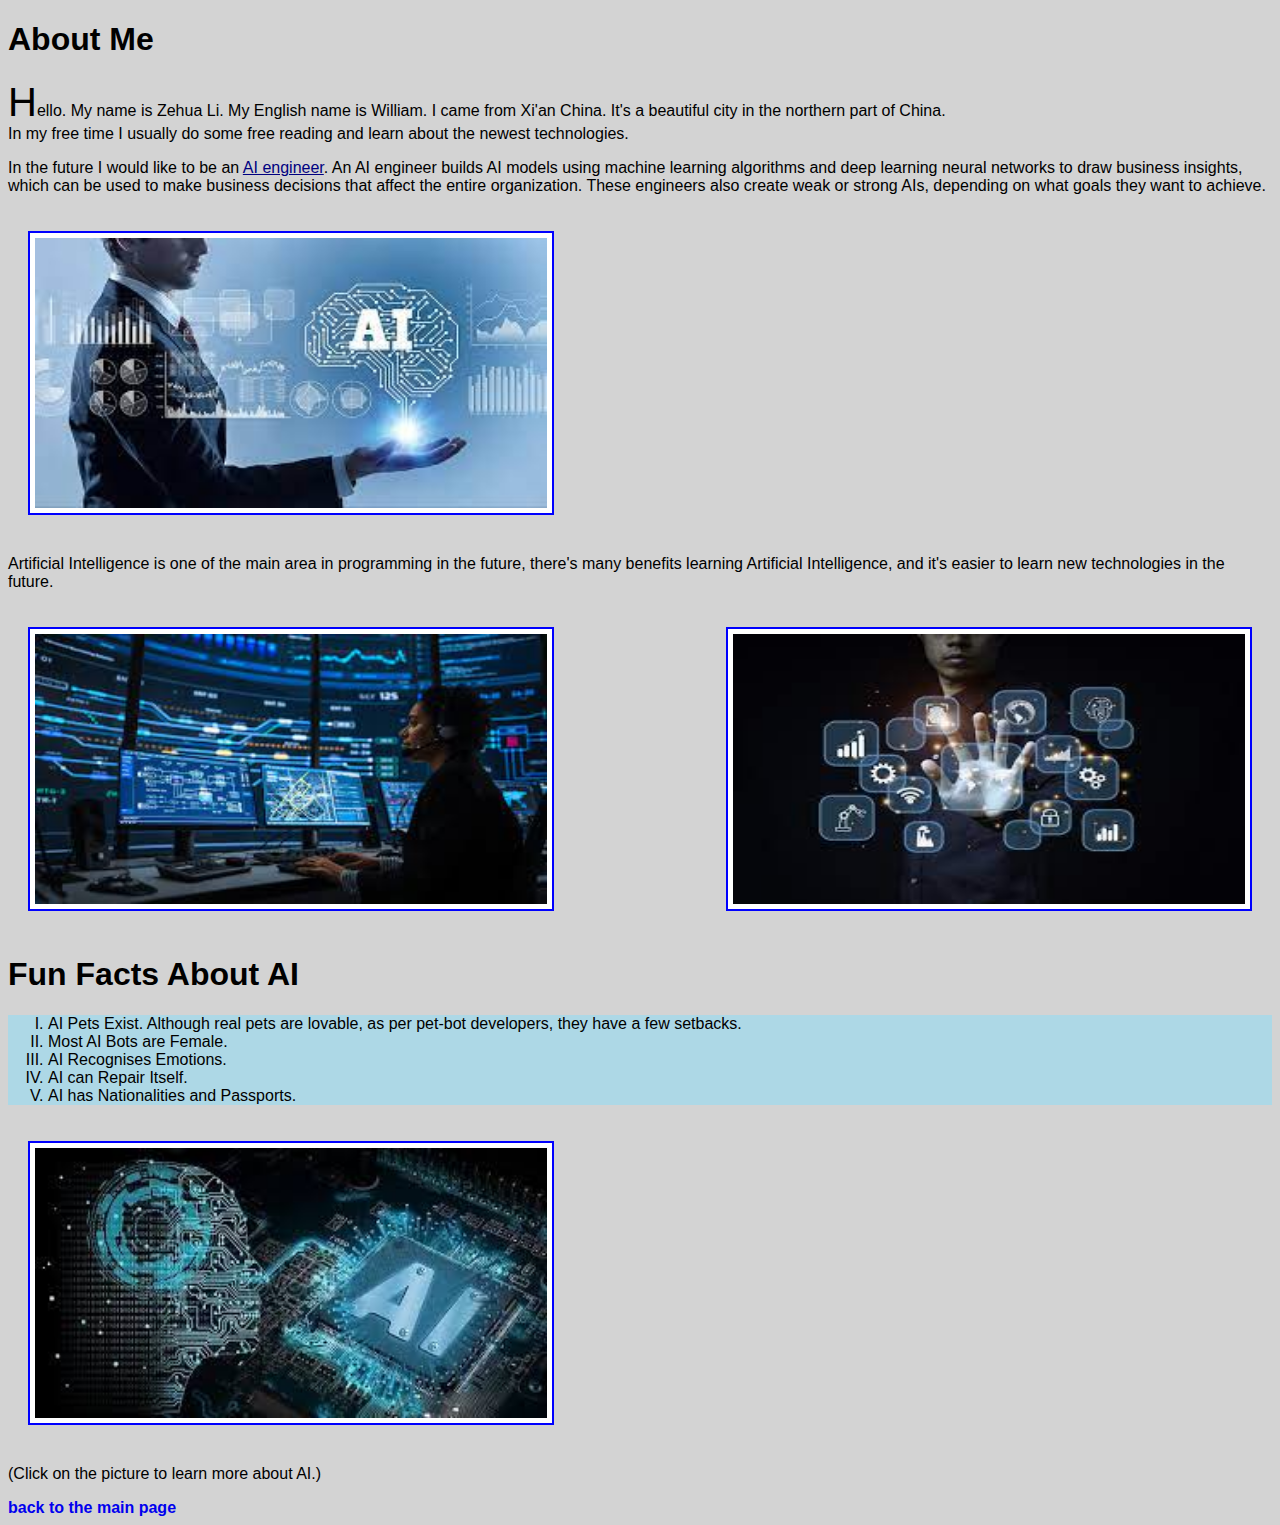
<file: about.html>
<!DOCTYPE html>
<html lang="en">
<head>
    <meta charset="UTF-8">
    <title>about me</title>
    <link rel="icon" href="image/icon.jpg">
    <link rel="stylesheet" type="text/css" href="style1.css">
</head>
<body>
<h1>About Me</h1>
<p>Hello. My name is Zehua Li. My English name is William. I came from Xi'an China. It's a beautiful city in the northern part of China.
    <br>In my free time I usually do some free reading and learn about the newest technologies.</p>
<p>In the future I would like to be an <a href="https://www.sei.cmu.edu/our-work/artificial-intelligence-engineering/#:~:text=AI%20Engineering%20is%20a%20field,human%20needs%20for%20mission%20outcomes." target="_blank">AI engineer</a>. An AI engineer builds AI models using machine learning algorithms and deep learning neural networks to draw business insights,
    <br> which can be used to make business decisions that affect the entire organization. These engineers also create weak or strong AIs, depending on what goals they want to achieve.</p>
<img src="image/about_1.jpg" alt="fantasy picture of AI engineer">
<p>Artificial Intelligence is one of the main area in programming in the future, there's many benefits learning Artificial Intelligence, and it's easier to learn new technologies in the future. </p>
<img src="image/about_2.jpg" alt="fantasy picture of AI engineer">
<img src="image/about_4.jpg" alt="fantasy picture of programmer">
<h1>Fun Facts About AI</h1>
<ol>
    <li>AI Pets Exist. Although real pets are lovable, as per pet-bot developers, they have a few setbacks.</li>
    <li>Most AI Bots are Female.</li>
    <li>AI Recognises Emotions.</li>
    <li>AI can Repair Itself.</li>
    <li>AI has Nationalities and Passports.</li>
</ol>
<a href="https://en.wikipedia.org/wiki/Artificial_intelligence" target="_blank"><img src="image/about_3.jpg" alt="fantasy picture of AI"></a>
<p>(Click on the picture to learn more about AI.)</p>
<footer>
    <a href="index.html#hero" target="_self"><b>back to the main page</b></a>
</footer>
</body>
</html>
</file>
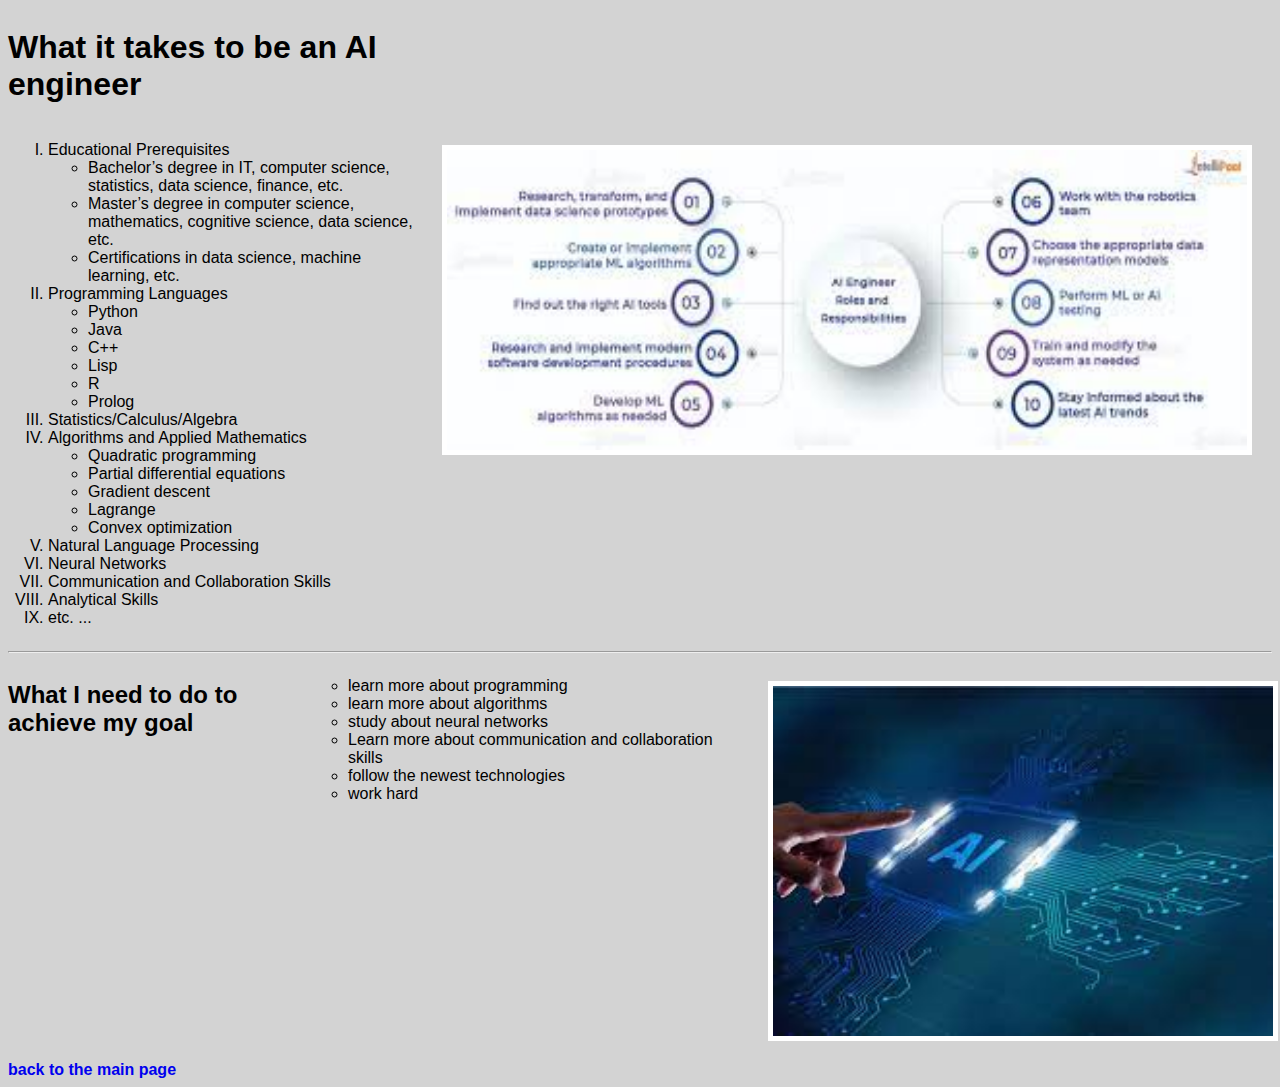
<file: my.html>
<!DOCTYPE html>
<html lang="en">
<head>
    <meta charset="UTF-8">
    <title>my studies</title>
    <link rel="icon" href="image/icon.jpg">
    <link rel="stylesheet" type="text/css" href="style2.css">
</head>
<body>
<div class="grid-container">
<h1>What it takes to be an AI engineer</h1>
<ol>
    <li>Educational Prerequisites
        <ul>
            <li>Bachelor’s degree in IT, computer science, statistics, data science, finance, etc.</li>
            <li>Master’s degree in computer science, mathematics, cognitive science, data science, etc.</li>
            <li>Certifications in data science, machine learning, etc.</li>
        </ul></li>
    <li>Programming Languages
        <ul>
            <li>Python</li>
            <li>Java</li>
            <li>C++</li>
            <li>Lisp</li>
            <li>R</li>
            <li>Prolog</li>
        </ul></li>
    <li>Statistics/Calculus/Algebra</li>
    <li>Algorithms and Applied Mathematics
        <ul>
            <li>Quadratic programming</li>
            <li>Partial differential equations</li>
            <li>Gradient descent</li>
            <li>Lagrange</li>
            <li>Convex optimization</li>
        </ul></li>
    <li>Natural Language Processing</li>
    <li>Neural Networks</li>
    <li>Communication and Collaboration Skills</li>
    <li>Analytical Skills</li>
    <li>etc. ...</li>
</ol>
<img src="image/study_2.jpg" alt="elements take to be an AI engineer">
</div>
<hr>
<div class="flex-container">
<h2>What I need to do to achieve my goal</h2>
<ul>
    <li>learn more about programming</li>
    <li>learn more about algorithms</li>
    <li>study about neural networks</li>
    <li>Learn more about communication and collaboration skills</li>
    <li>follow the newest technologies</li>
    <li>work hard</li>
</ul>
<img src="image/study_1.jpg" alt="fantasy picture of AI engineer">
<br>
<img src="image/study_3.jpg" alt="fantasy picture of AI ">
<img src="image/study_4.jpg" alt="fantasy picture of AI ">
</div>
<footer>
    <a href="index.html#hero" target="_self"><b>back to the main page</b></a>
</footer>
</body>
</html>
</file>
<file: style1.css>
*{
font-family: Arial, Helvetica, sans-serif;
}
body{
background-color: lightgrey;
}
h1{
text-align: left;
}
h1+p::first-letter{
font-size:40px;
}
p>a{
color:navy;
text-decoration: underline;
}
p+img{
border-style: solid;
border-width: 2px;
border-color: blue;
}
img+img{
border-style: solid;
border-width: 2px;
border-color: blue;
}
img{
margin: 20px;
padding:5px;
background-color: white;
width:30vw;
height:20vh;
}
[alt~="programmer"]{
float:right;
}
ol{
list-style-type: upper-roman;
text-align: left;
background-color: lightblue;
}
a>img{
border:solid 2px blue;
}
a{
text-decoration:none;
}

@media screen and (min-width: 1000px){
h1{
text-align: left;
}
img{
width:40vw;
height:30vh;
}
p{
font-size: 16px;
}
}
@media screen and (min-width: 1400px){
h1{
text-align: center;
}
img{
width:650px;
height:350px;
}
p{
font-size: 18px;
}
}
</file>
<file: style2.css>
*{
font-family: Arial, Helvetica, sans-serif;
}
body{
background-color: lightgrey;
}
.grid-container{
display: grid;
grid-template-columns: auto auto;
}
.grid-container>ol{
grid-column: 1 / 2;
list-style-type: upper-roman;
}
.grid-container>img{
grid-column: 2 / 3;
width:800px;
height:300px;
}
.flex-container{
display: flex;
flex-direction: row;
flex-wrap: nowrap;
justify-content: flex-start;
align-items: stretch;
}
.flex-container>h2{
flex: 0 0 300px;
}
.flex-container>ul{
flex: 1 0 400px;
list-style-type: circle;
}
.flex-container>img{
flex: 3 0 500px;
}
a{
text-decoration:none;
}
img{
margin: 20px;
padding:5px;
background-color: white;
width:650px;
height:350px;
}
</file>
